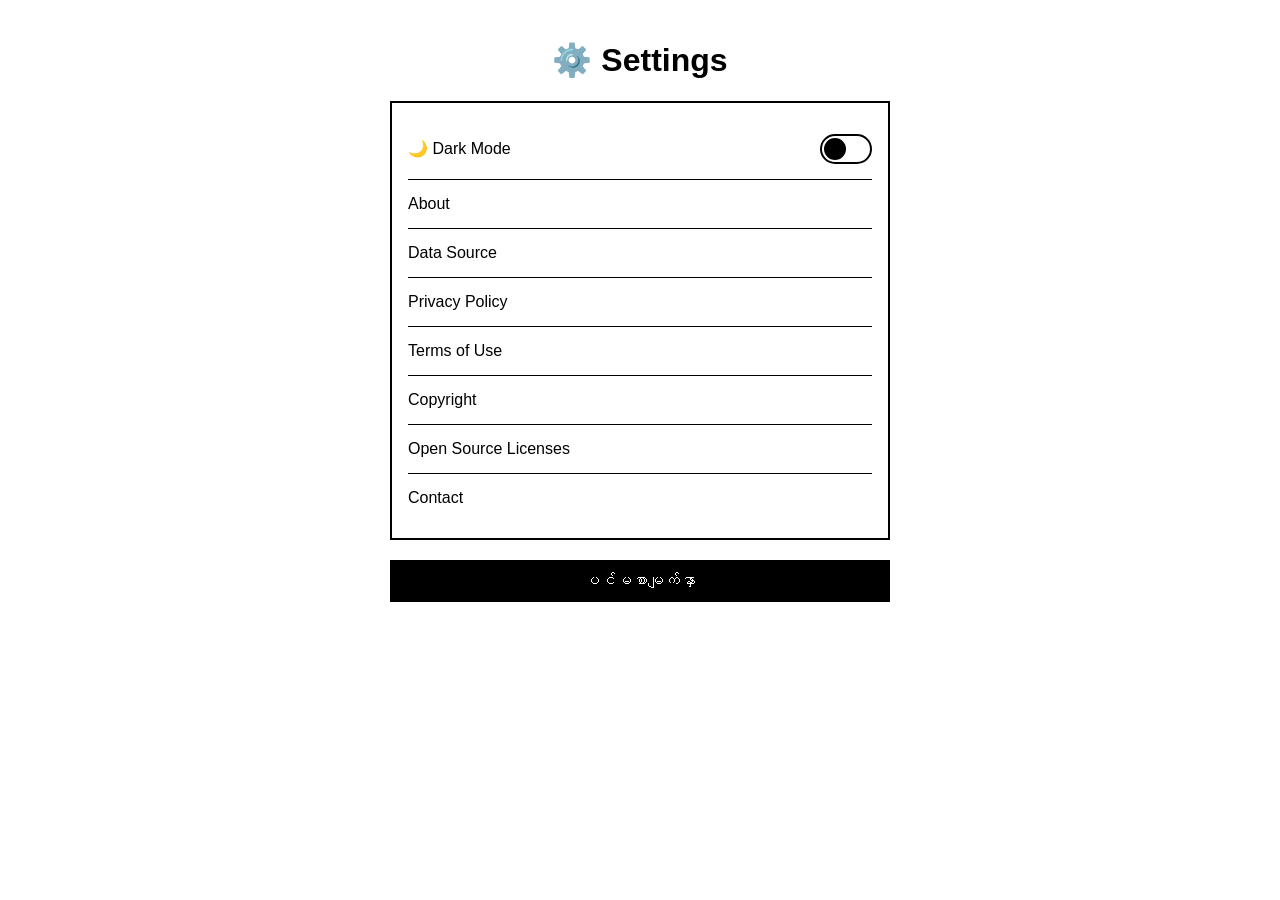
<file: settings.html>
<!DOCTYPE html>
<html lang="my">
<head>
<meta charset="UTF-8">
<meta name="viewport" content="width=device-width,initial-scale=1">
<title>Settings</title>
<style>
:root{
 --bg:#fff;
 --text:#000;
 --card:#fff;
 --border:#000;
}
html.dark{
 --bg:#111;
 --text:#fff;
 --card:#1d1d1d;
 --border:#fff;
}
body{
 margin:0;
 font-family:Arial,sans-serif;
 background:var(--bg);
 color:var(--text);
 transition:.2s;
}
.wrap{
 max-width:500px;
 margin:auto;
 padding:20px;
}
h1{text-align:center}
.card{
 border:2px solid var(--border);
 background:var(--card);
 padding:16px;
 margin-top:20px;
}
.row{
 display:flex;
 justify-content:space-between;
 align-items:center;
 padding:15px 0;
 border-bottom:1px solid var(--border);
}
.row:last-child{border-bottom:0}
a{
 color:var(--text);
 text-decoration:none;
}
.toggle{
 width:52px;
 height:30px;
 border:2px solid var(--border);
 border-radius:20px;
 background:var(--card);
 position:relative;
 cursor:pointer;
}
.toggle:after{
 content:"";
 position:absolute;
 width:22px;
 height:22px;
 border-radius:50%;
 background:var(--text);
 top:2px;
 left:2px;
 transition:.2s;
}
html.dark .toggle:after{
 left:24px;
}
.back{
 display:block;
 margin-top:20px;
 padding:12px;
 background:var(--text);
 color:var(--bg);
 text-align:center;
}
</style>
</head>
<body>
<div class="wrap">
<h1>⚙️ Settings</h1>

<div class="card">
<div class="row">
<span>🌙 Dark Mode</span>
<button class="toggle" id="darkToggle" aria-label="Dark Mode"></button>
</div>

<div class="row"><a href="/about.html">About</a></div>
<div class="row"><a href="/data-source.html">Data Source</a></div>
<div class="row"><a href="/privacy.html">Privacy Policy</a></div>
<div class="row"><a href="/terms.html">Terms of Use</a></div>
<div class="row"><a href="/copyright.html">Copyright</a></div>
<div class="row"><a href="/licenses.html">Open Source Licenses</a></div>
<div class="row"><a href="/contact.html">Contact</a></div>
</div>

<a class="back" href="/">ပင်မစာမျက်နှာ</a>
</div>

<script>
function applyTheme(){
 const dark=localStorage.getItem("darkMode")==="on";
 document.documentElement.classList.toggle("dark",dark);
}
document.getElementById("darkToggle").onclick=()=>{
 const dark=localStorage.getItem("darkMode")==="on";
 localStorage.setItem("darkMode",dark?"off":"on");
 applyTheme();
};
applyTheme();
</script>
</body>
</html>
</file>
